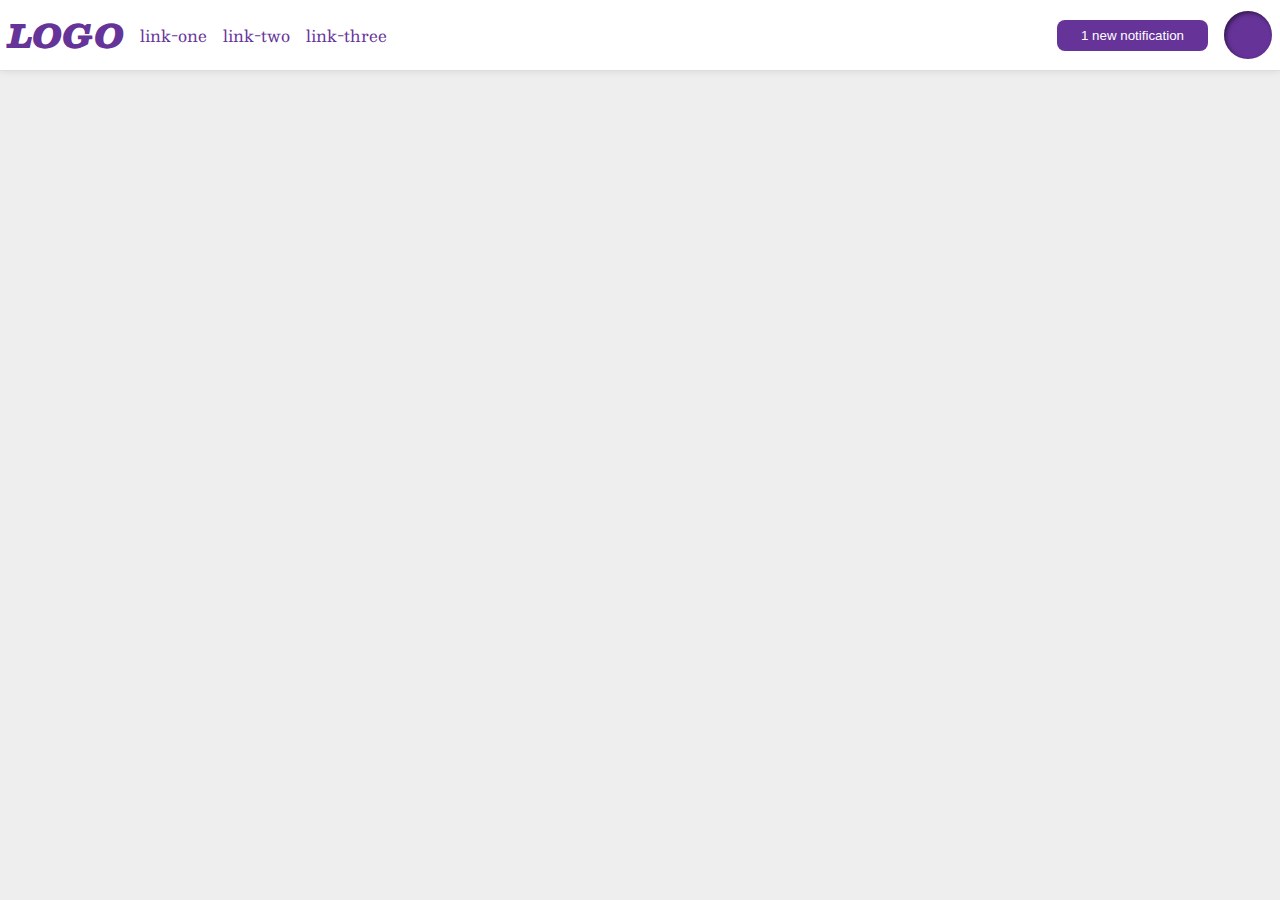
<file: flex/03-flex-header-2/index.html>
<!DOCTYPE html>
<html lang="en">
  <head>
    <meta charset="UTF-8">
    <meta http-equiv="X-UA-Compatible" content="IE=edge">
    <meta name="viewport" content="width=device-width, initial-scale=1.0">
    <title>Flex Header 2</title>
    <link rel="stylesheet" href="style.css">
  </head>
  <body>
    <div class="header">
      <div class="left">
        <div class="logo">
          LOGO
        </div>
        <ul class="links">
          <li><a href="google.com">link-one</a></li>
          <li><a href="google.com">link-two</a></li>
          <li><a href="google.com">link-three</a></li>
        </ul>
      </div>
      <div class="right">
        <button class="notifications">
          1 new notification
        </button>
        <div class="profile-image"></div>
      </div>
    </div>
  </body>
</html>
</file>
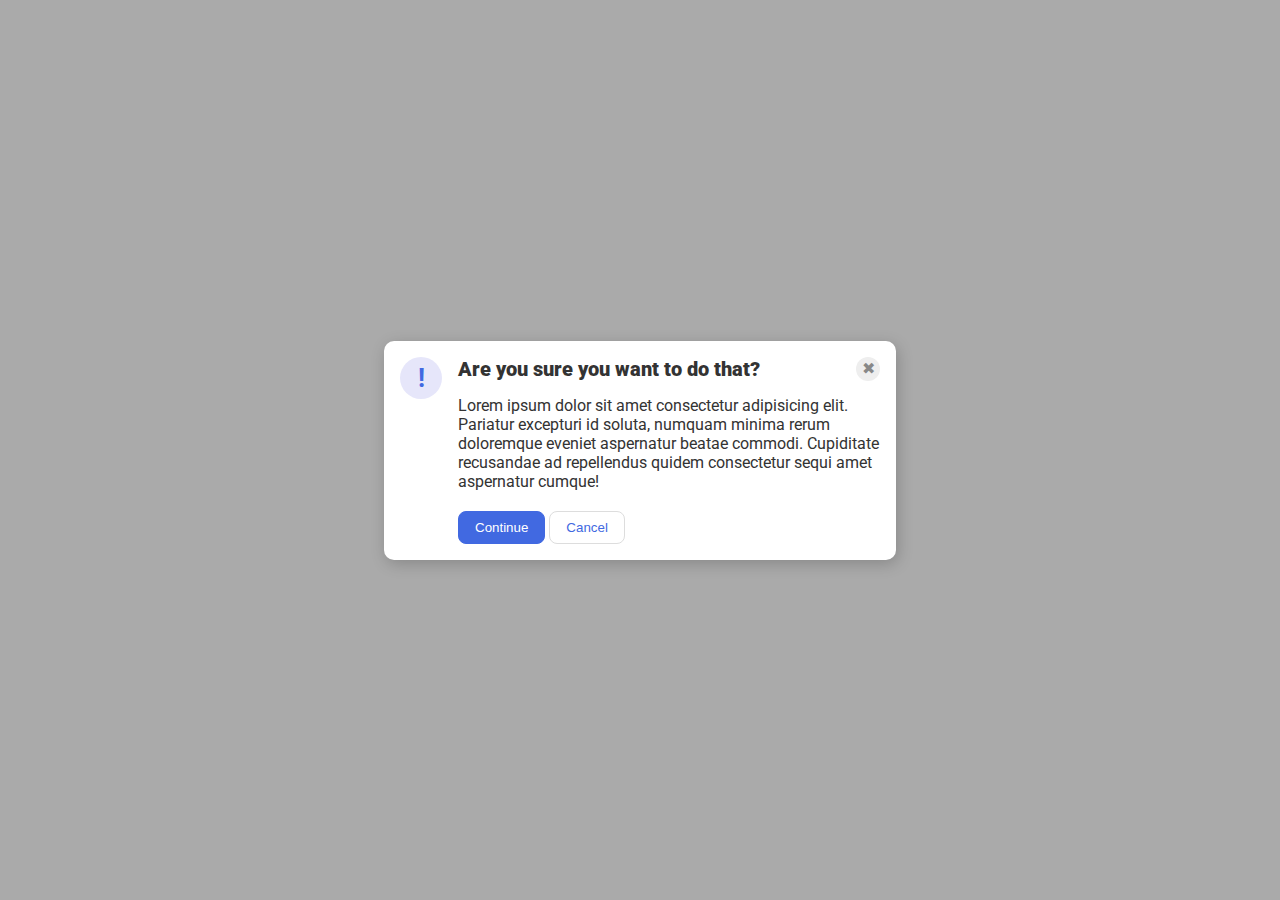
<file: flex/05-flex-modal/index.html>
<!DOCTYPE html>
<html lang="en">
  <head>
    <meta charset="UTF-8">
    <meta http-equiv="X-UA-Compatible" content="IE=edge">
    <meta name="viewport" content="width=device-width, initial-scale=1.0">
    <link rel="stylesheet" href="style.css">
    <title>Modal</title>
  </head>
  <body>
    <div class="modal">
      <div class="icon">!</div>
      <div class="content">
        <div class="header">Are you sure you want to do that?
          <div class="close-button">✖</div>
        </div>
        <div class="text">Lorem ipsum dolor sit amet consectetur adipisicing elit. Pariatur excepturi id soluta, numquam minima rerum doloremque eveniet aspernatur beatae commodi. Cupiditate recusandae ad repellendus quidem consectetur sequi amet aspernatur cumque!</div>
        <button class="continue">Continue</button>
        <button class="cancel">Cancel</button>
      </div>
    </div>
  </body>
</html>
</file>
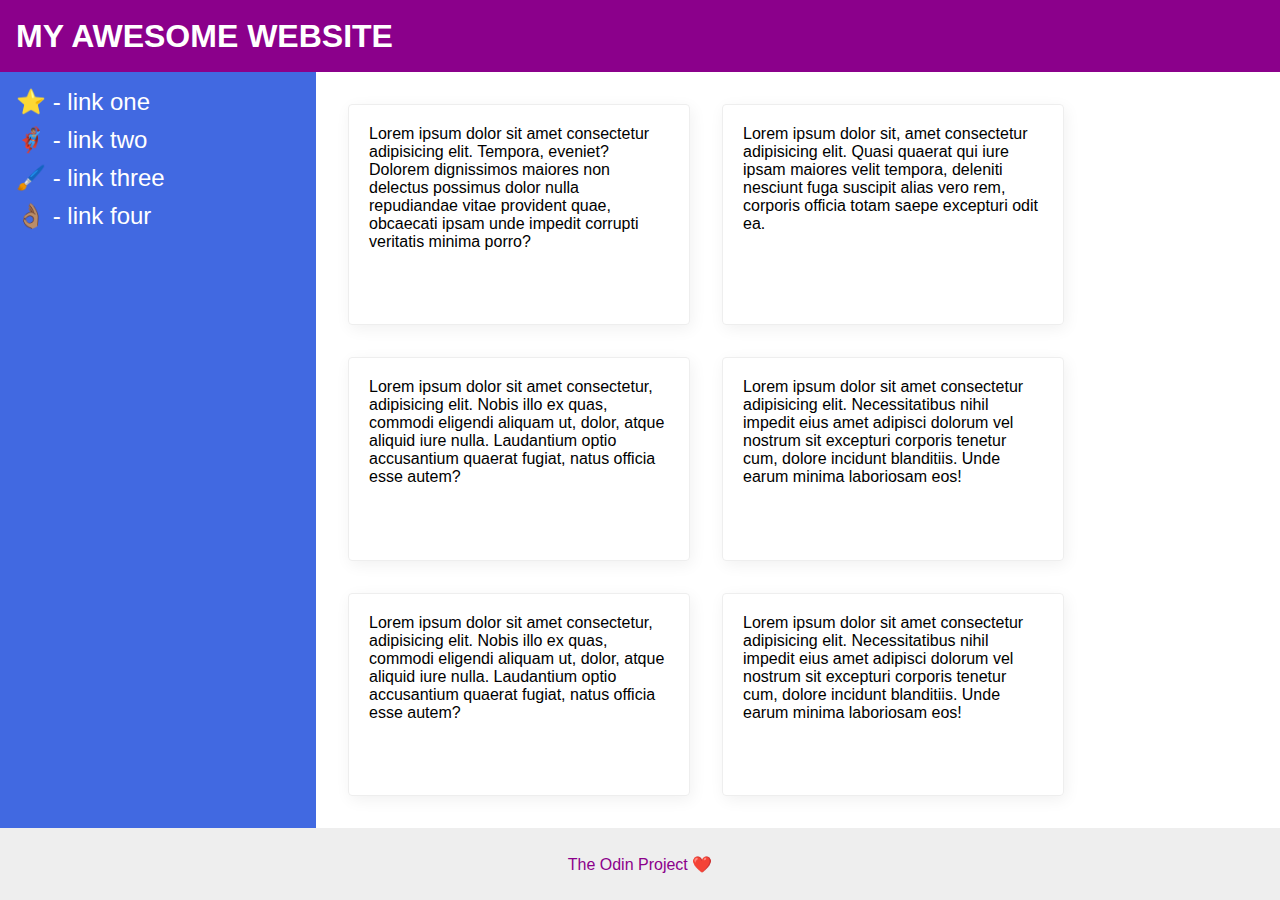
<file: flex/07-flex-layout-2/index.html>
<!DOCTYPE html>
<html lang="en">
  <head>
    <meta charset="UTF-8">
    <meta http-equiv="X-UA-Compatible" content="IE=edge">
    <meta name="viewport" content="width=device-width, initial-scale=1.0">
    <title>The Holy Grail</title>
    <link rel="stylesheet" href="style.css">
  </head>
  <body>
    <div class="header">
      MY AWESOME WEBSITE
    </div>
    <div class="content">
      <div class="sidebar">
        <ul>
          <li><a href="#">⭐ - link one</a></li>
          <li><a href="#">🦸🏽‍♂️ - link two</a></li>
          <li><a href="#">🖌️ - link three</a></li>
          <li><a href="#">👌🏽 - link four</a></li>
        </ul>
      </div>
      <div class="cards">
        <div class="card">Lorem ipsum dolor sit amet consectetur adipisicing elit. Tempora, eveniet? Dolorem dignissimos maiores non delectus possimus dolor nulla repudiandae vitae provident quae, obcaecati ipsam unde impedit corrupti veritatis minima porro?</div>
        <div class="card">Lorem ipsum dolor sit, amet consectetur adipisicing elit. Quasi quaerat qui iure ipsam maiores velit tempora, deleniti nesciunt fuga suscipit alias vero rem, corporis officia totam saepe excepturi odit ea.</div>
        <div class="card">Lorem ipsum dolor sit amet consectetur, adipisicing elit. Nobis illo ex quas, commodi eligendi aliquam ut, dolor, atque aliquid iure nulla. Laudantium optio accusantium quaerat fugiat, natus officia esse autem?</div>
        <div class="card">Lorem ipsum dolor sit amet consectetur adipisicing elit. Necessitatibus nihil impedit eius amet adipisci dolorum vel nostrum sit excepturi corporis tenetur cum, dolore incidunt blanditiis. Unde earum minima laboriosam eos!</div>
        <div class="card">Lorem ipsum dolor sit amet consectetur, adipisicing elit. Nobis illo ex quas, commodi eligendi aliquam ut, dolor, atque aliquid iure nulla. Laudantium optio accusantium quaerat fugiat, natus officia esse autem?</div>
        <div class="card">Lorem ipsum dolor sit amet consectetur adipisicing elit. Necessitatibus nihil impedit eius amet adipisci dolorum vel nostrum sit excepturi corporis tenetur cum, dolore incidunt blanditiis. Unde earum minima laboriosam eos!</div>    
      </div>
    </div>
    <div class="footer">
      The Odin Project ❤️
    </div>
  </body>
</html>
</file>
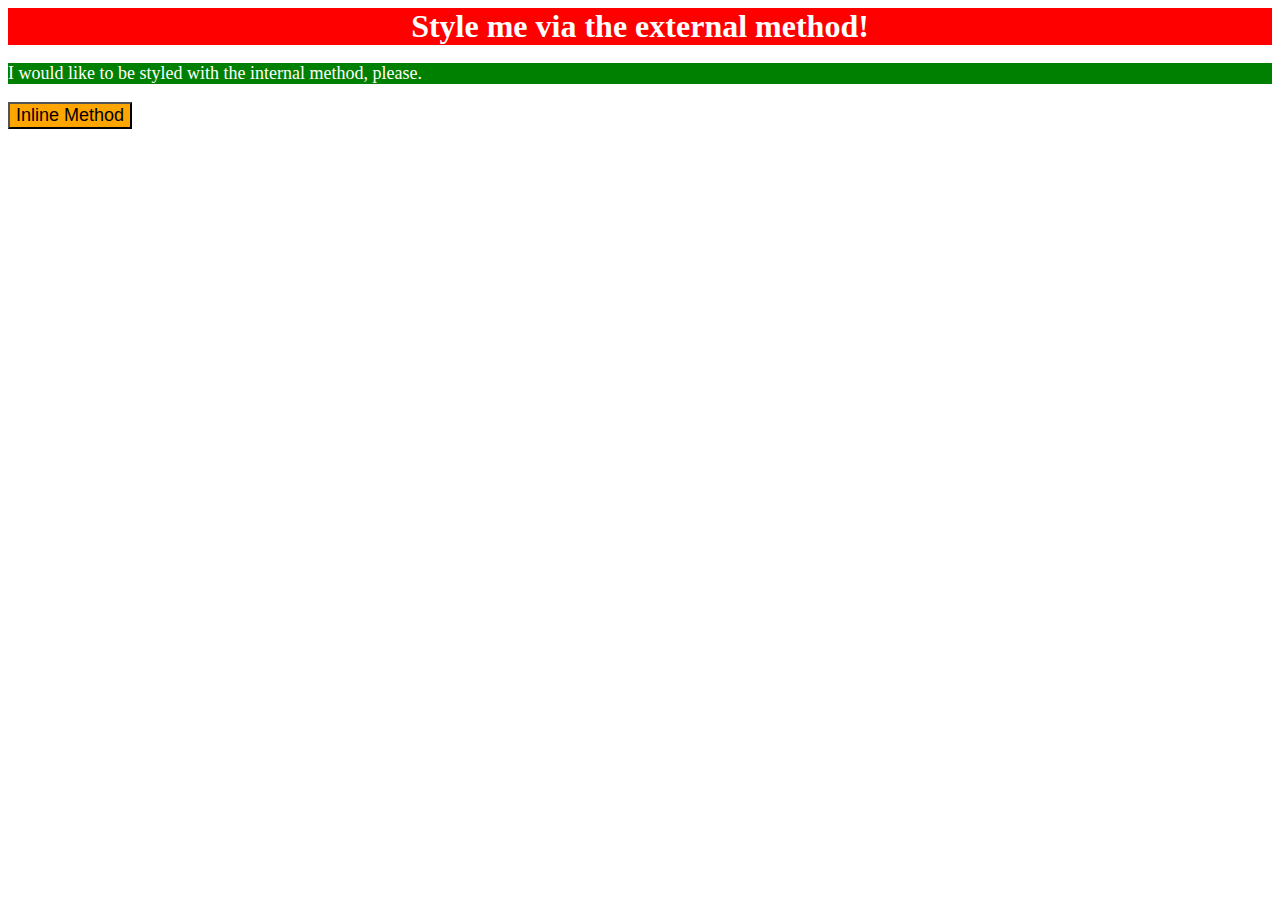
<file: foundations/01-css-methods/index.html>
<!DOCTYPE html>
<html lang="en">
  <head>
    <meta charset="UTF-8">
    <meta http-equiv="X-UA-Compatible" content="IE=edge">
    <meta name="viewport" content="width=device-width, initial-scale=1.0">
    <title>Methods for Adding CSS</title>

    <link rel="stylesheet" href="./styles.css">

    <style>
        p {
            color:white;
            background-color: green;
            font-size: 18px;
        }
    </style>
  </head>
  <body>
    <div>Style me via the external method!</div>
    <p>I would like to be styled with the internal method, please.</p>
    <button style="background-color: orange; font-size: 18px;">Inline Method</button>
  </body>
</html>
</file>
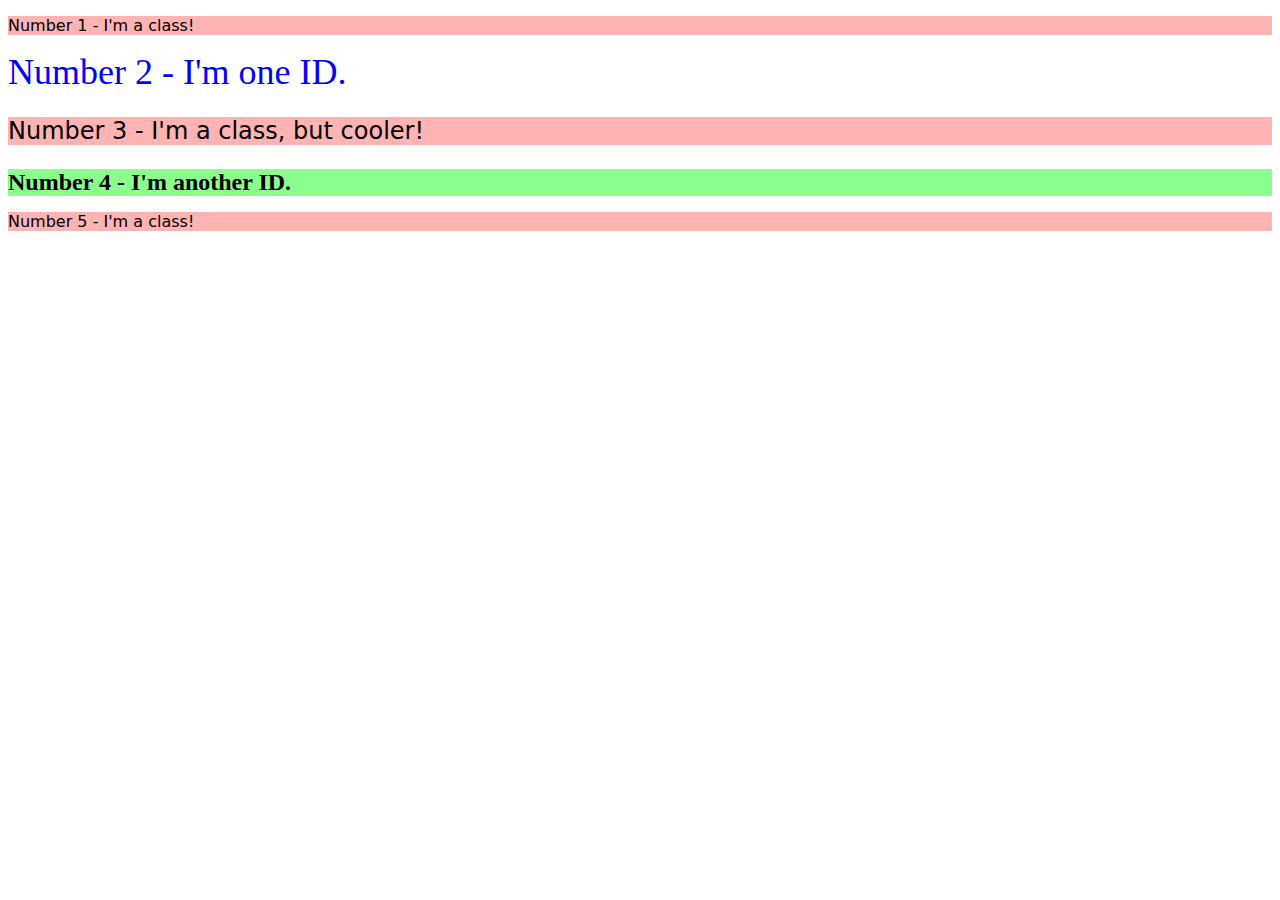
<file: foundations/02-class-id-selectors/index.html>
<!DOCTYPE html>
<html lang="en">
  <head>
    <meta charset="UTF-8">
    <meta http-equiv="X-UA-Compatible" content="IE=edge">
    <meta name="viewport" content="width=device-width, initial-scale=1.0">
    <title>Class and ID Selectors</title>
    <link rel="stylesheet" href="style.css">
  </head>
  <body>
    <p class="odd-number">Number 1 - I'm a class!</p>
    <div id="num2">Number 2 - I'm one ID.</div>
    <p class="odd-number bigger-font">Number 3 - I'm a class, but cooler!</p>
    <div id="num4">Number 4 - I'm another ID.</div>
    <p class="odd-number">Number 5 - I'm a class!</p>
  </body>
</html>
</file>
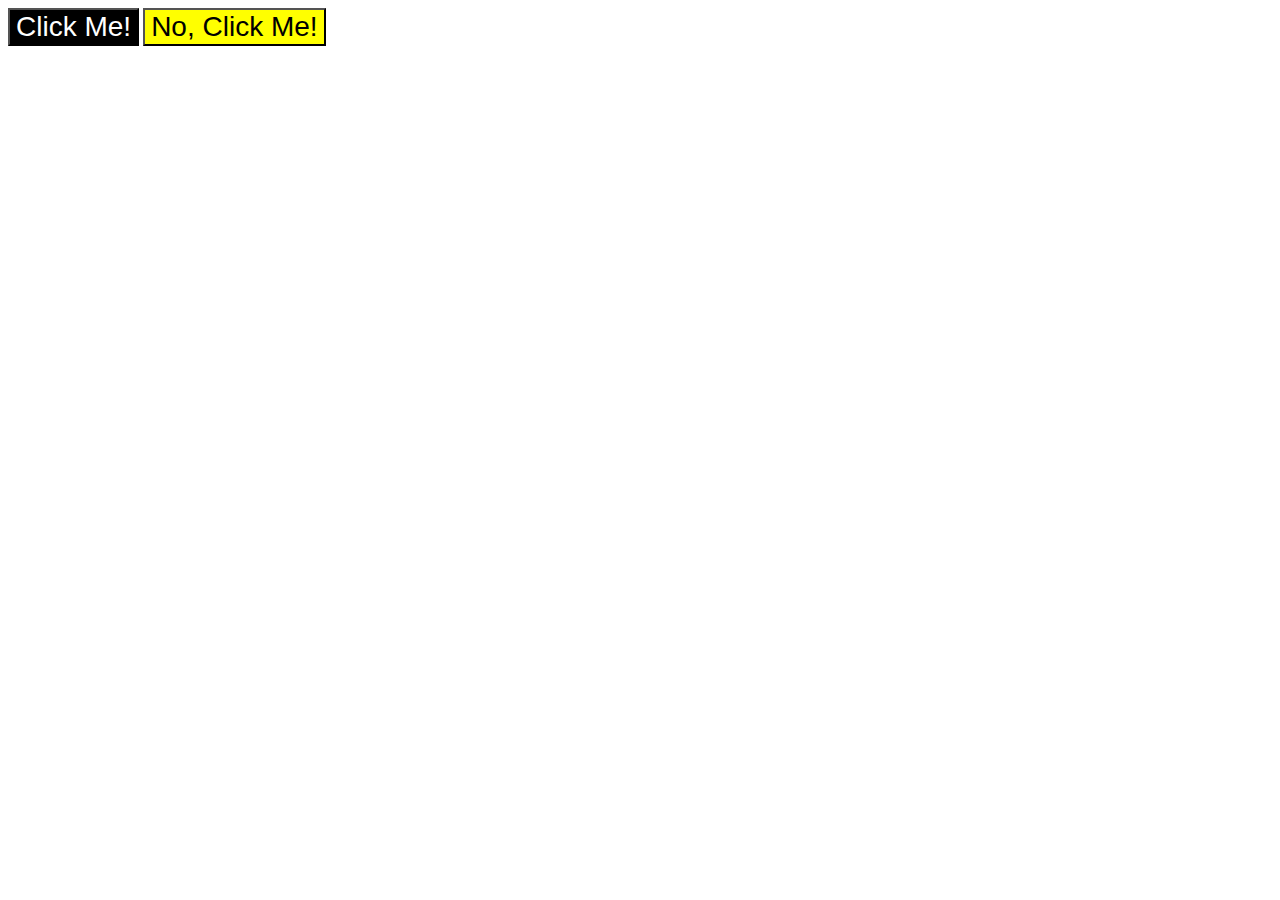
<file: foundations/03-grouping-selectors/index.html>
<!DOCTYPE html>
<html lang="en">
  <head>
    <meta charset="UTF-8">
    <meta http-equiv="X-UA-Compatible" content="IE=edge">
    <meta name="viewport" content="width=device-width, initial-scale=1.0">
    <title>Grouping Selectors</title>
    <link rel="stylesheet" href="style.css">
  </head>
  <body>
    <button class="button1">Click Me!</button>
    <button class="button2">No, Click Me!</button>
  </body>
</html>
</file>
<file: flex/03-flex-header-2/style.css>
/* this is some magical font-importing.  
you'll learn about it later. */
@import url('https://fonts.googleapis.com/css2?family=Besley:ital,wght@0,400;1,900&display=swap');

body {
  margin: 0;
  background: #eee;
  font-family: Besley, serif;
}

.header {
  background: white;
  border-bottom: 1px solid #ddd;
  box-shadow: 0 0 8px rgba(0,0,0,.1);
  display: flex;
  justify-content: space-between;
  align-items: center;
  padding: 8px;
}

.profile-image {
  background: rebeccapurple;
  box-shadow: inset 2px 2px 4px rgba(0,0,0,.5);
  border-radius: 50%;
  width: 48px;
  height:  48px;
}

.logo {
  color: rebeccapurple;
  font-size: 32px;
  font-weight: 900;
  font-style: italic;
}

button {
  border: none;
  border-radius: 8px;
  background: rebeccapurple;
  color: white;
  padding: 8px 24px;
}

a {
  /* this removes the line under our links */
  text-decoration: none;
  color: rebeccapurple;
}

ul {
  list-style-type: none;
  display: flex;
  padding: 0;
  margin: 0;
  gap: 16px;
}

.left, .right {
  display: flex;
  align-items: center;
  gap: 16px;
}
</file>
<file: flex/05-flex-modal/style.css>
@import url('https://fonts.googleapis.com/css2?family=Roboto:wght@400;700&display=swap');

html, body {
  height: 100%;
}

body {
  font-family: Roboto, sans-serif;
  margin: 0;
  background: #aaa;
  color: #333;
  /* I'll give you this one for free lol */
  display: flex;
  align-items: center;
  justify-content: center;
}

.modal {
  background: white;
  width: 480px;
  border-radius: 10px;
  box-shadow: 2px 4px 16px rgba(0,0,0,.2);
  display: flex;
  padding: 16px;
  gap: 16px;
}

.icon {
  color: royalblue;
  font-size: 26px;
  font-weight: 700;
  background: lavender;
  width: 42px;
  height: 42px;
  border-radius: 50%;
  display: flex;
  align-items: center;
  justify-content: center;
  flex-shrink: 0;
}

.close-button {
  background: #eee;
  border-radius: 50%;
  color: #888;
  font-weight: 400;
  font-size: 16px;
  height: 24px;
  width: 24px;
  display: flex;
  align-items: center;
  justify-content: center;
}

button {
  padding: 8px 16px;
  border-radius: 8px;
}

button.continue {
  background: royalblue;
  border: 1px solid royalblue;
  color: white;
}

button.cancel {
  background: white;
  border: 1px solid #ddd;
  color: royalblue;
}

.header {
  font-weight: 900;
  font-size: 20px;
  display: flex;
  justify-content: space-between;
  align-items: center;
  margin-bottom: 15px;
}

.text {
  margin-bottom: 20px;
}
</file>
<file: flex/07-flex-layout-2/style.css>
body {
  font-family: -apple-system, BlinkMacSystemFont, 'Segoe UI', Roboto, Oxygen, Ubuntu, Cantarell, 'Open Sans', 'Helvetica Neue', sans-serif;
  margin: 0;
  min-height: 100vh;
  display: flex;
  flex-direction: column;
  /*justify-content: space-between;*/
}

.header {
  height: 72px;
  background: darkmagenta;
  color: white;
  font-weight: 900;
  font-size: 32px;
  padding-left: 16px;
  display: flex;
  align-items: center;
}

.footer {
  height: 72px;
  background: #eee;
  color: darkmagenta;
  display: flex;
  justify-content: center;
  align-items: center;
}

.sidebar {
  width: 300px;
  background: royalblue;
  padding-left: 16px;
  padding-top: 16px;
  flex-shrink: 0;
}

.card {
  border: 1px solid #eee;
  box-shadow: 2px 4px 16px rgba(0,0,0,.06);
  border-radius: 4px;
  max-width: 300px;
  padding: 20px;
}

.content {
  flex: 1;
  display: flex;
}

ul {
  list-style-type: none;
  padding: 0;
  margin: 0;
}

a {
  text-decoration: none;
  color: white;
  font-size: 24px;
}

li {
  margin-bottom: 10px;
}

.cards {
  padding: 32px;
  display: flex;
  flex-wrap: wrap;
  gap: 32px 32px;
}
</file>
<file: foundations/01-css-methods/styles.css>
div {
    color: white; 
    background-color: red; 
    font-size: 32px; 
    text-align: center; 
    font-weight: bold
}
</file>
<file: foundations/02-class-id-selectors/style.css>
.odd-number {
    background-color: #ffb3b3;
    font-family: "Verdana", "DejaVu Sans", sans-serif;
}

.bigger-font {
    font-size: 24px;
}

#num2 {
    color: #0000ff;
    font-size: 36px;
}

#num4 {
    font-size: 24px;
    font-weight: bold;
    background-color: rgb(139, 255, 139);
}
</file>
<file: foundations/03-grouping-selectors/style.css>
.button1,
.button2 {
    font-family: "Helvetica", "Times New Roman", sans-serif;
    font-size: 28px; 
}

.button1 {
    background-color: #000000;
    color: rgb(255, 255, 255);
}

.button2 {
    background-color: #ffff00;
}
</file>
